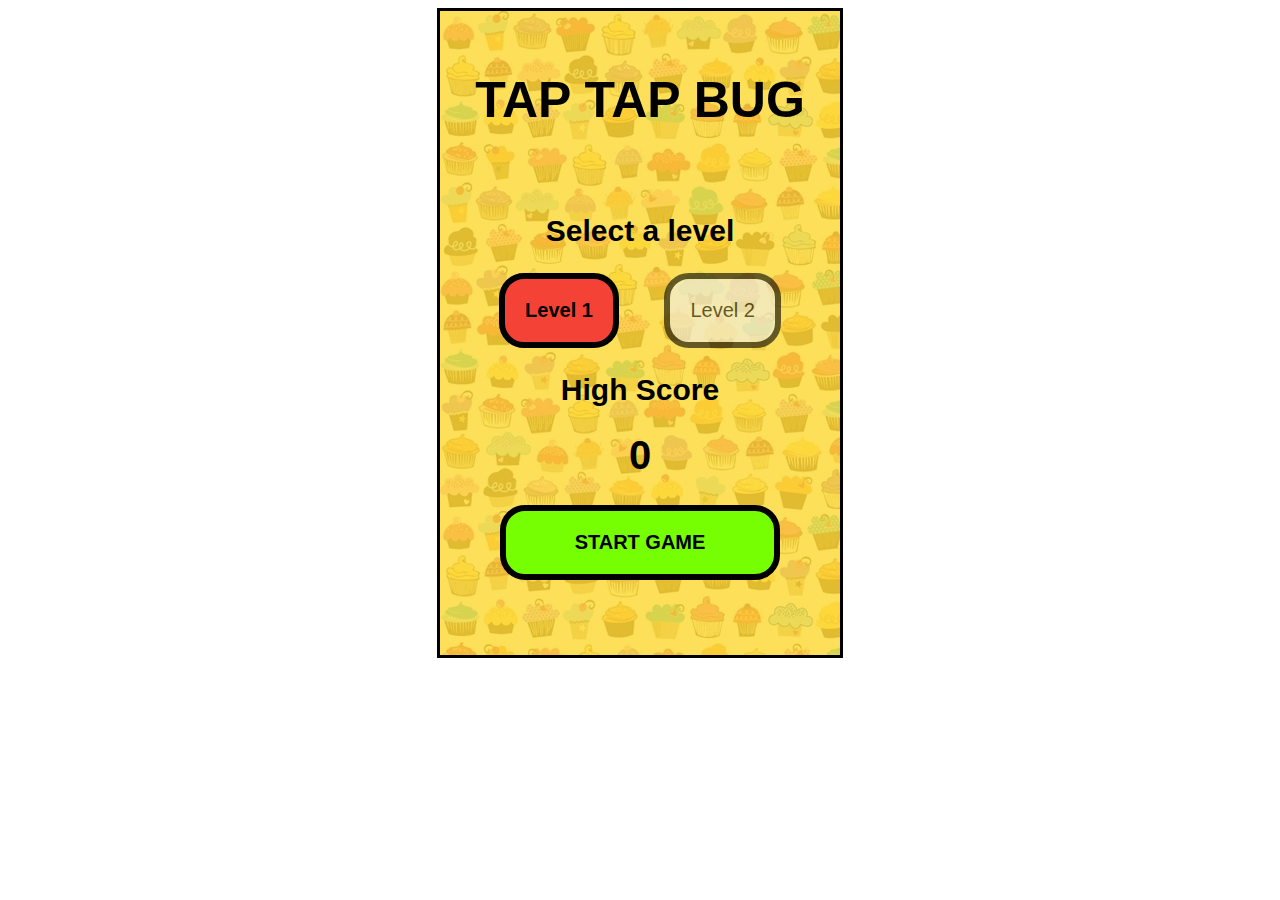
<file: index.html>
<!DOCTYPE html>
<html lang="en">

<head>
    <meta charset="UTF-8">
    <title>TAP TAP BUG</title>
    <link rel="stylesheet" href="./style.css">
</head>

<body>
    <div class="container">
        <div id="div-homePage" class="page ">
            <h1 class="title">TAP TAP BUG</h1>

            <div>
                <h2>Select a level</h2>
            </div>

            <div>
                <button id="btn-Level1" class="btn active btn-level" value="1"> Level 1 </button>
                <button id="btn-Level2" class="btn fade btn-level" value="2"> Level 2 </button>
            </div>

            <div>
                <h2>High Score</h2>
                <h1 id="h1-highScore">0</h1>
            </div>

            <button id="btn-startGame" class="btn btn-startGame"> START GAME </button>
        </div>

        <div id="div-gamePage" class="page hide">
            <div class="status-bar">
                <div class="clock"><span id="span-timerContent">0</span>
                    <label>sec</label>
                </div>
                <div class="command">
                    <button id="btn-gameCommand" class="btn">&#10074;&#10074;</button>
                </div>
                <div class="score">
                    <label>Score: </label><span id="score-content">00</span>
                </div>
            </div>

            <div id="div-levelStarting" class="pop-up hide">
                <h1 id="h1-levelStating">LEVEL 1</h1>
                <h1 id="h1-endGame">GAME OVER</h1>
            </div>            
            <div id="div-countDown" class="pop-up pop-up-count-down hide">
                <h1 id="h1-countDown">1</h1>
            </div>            
            
            <div id="div-pauseGame" class="pop-up hide pop-up-button">
                <button id="btn-pauseGameContinue" class="btn btn-startGame" value="1"> Continue </button>
                <button id="btn-pauseGameExit" class="btn btn-red" value="2"> Exit </button>
            </div>
            
            <div id="div-endGameButton" class="pop-up hide pop-up-button">
                <button id="btn-endGameButtonRetry" class="btn btn-startGame" value="1"> Retry </button>
                <button id="btn-endGameBackToMenu" class="btn btn-red" value="2"> Back To Menu </button>
            </div>
            
            <canvas id="game-canvas"></canvas>

        </div>
    </div>

    <script src="./myLib.js "></script>
    <script src="./food.js "></script>
    <script src="./bug.js "></script>
    <script src="./gameScript.js "></script>
    <script src="./homeScript.js "></script>
</body>

</html>
</file>
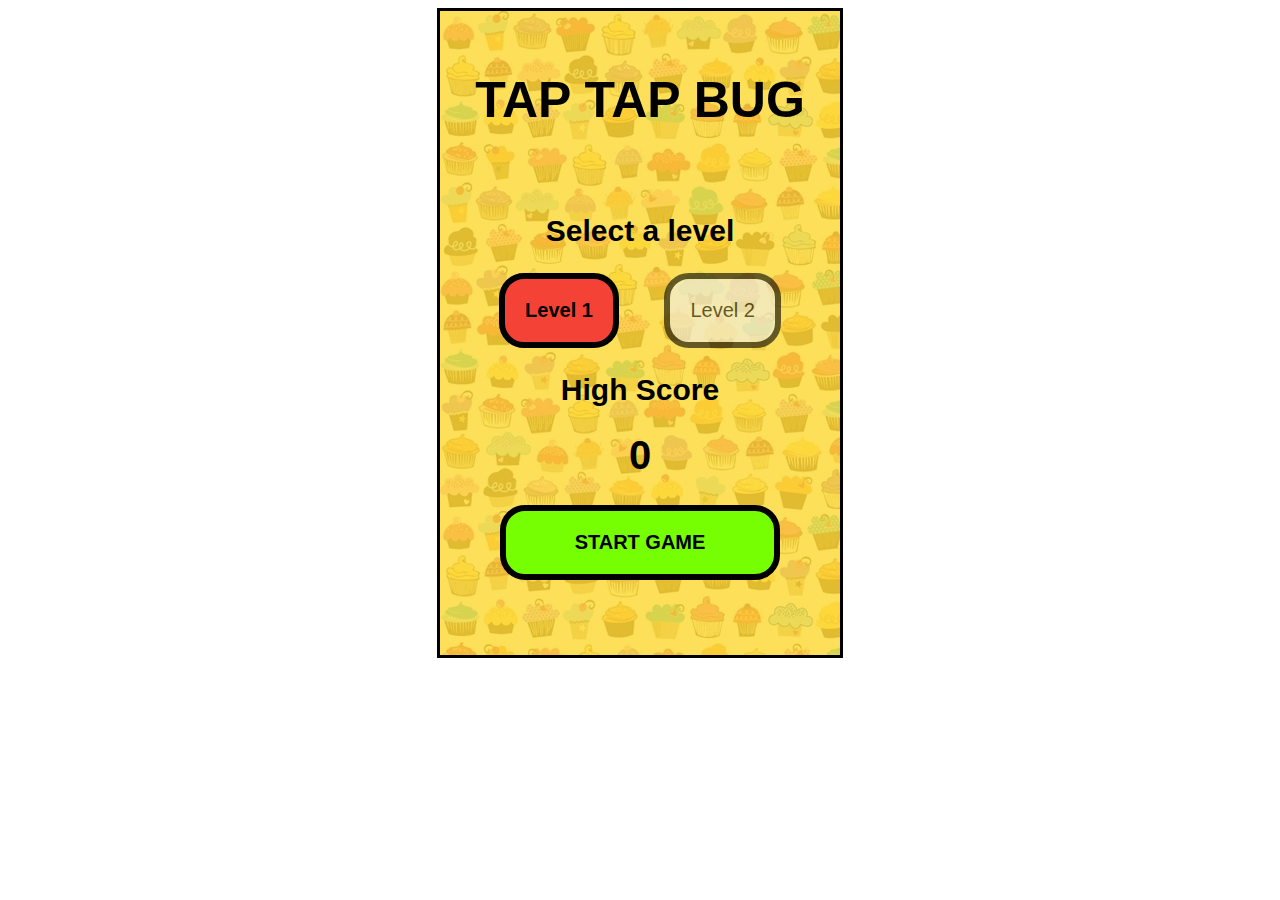
<file: a2.html>
<!DOCTYPE html>
<html lang="en">

<head>
    <meta charset="UTF-8">
    <title>TAP TAP BUG</title>
    <link rel="stylesheet" href="./styles/style.css">
</head>

<body>
    <div class="container">
        <div id="div-homePage" class="page ">
            <h1 class="title">TAP TAP BUG</h1>

            <div>
                <h2>Select a level</h2>
            </div>

            <div>
                <button id="btn-Level1" class="btn active btn-level" value="1"> Level 1 </button>
                <button id="btn-Level2" class="btn fade btn-level" value="2"> Level 2 </button>
            </div>

            <div>
                <h2>High Score</h2>
                <h1 id="h1-highScore">0</h1>
            </div>

            <button id="btn-startGame" class="btn btn-startGame"> START GAME </button>
        </div>

        <div id="div-gamePage" class="page hide">
            <div class="status-bar">
                <div class="clock"><span id="span-timerContent">0</span>
                    <label>sec</label>
                </div>
                <div class="command">
                    <button id="btn-gameCommand" class="btn">&#10074;&#10074;</button>
                </div>
                <div class="score">
                    <label>Score: </label><span id="score-content">00</span>
                </div>
            </div>

            <div id="div-levelStarting" class="pop-up hide">
                <h1 id="h1-levelStating">LEVEL 1</h1>
                <h1 id="h1-endGame">GAME OVER</h1>
            </div>            
            <div id="div-countDown" class="pop-up pop-up-count-down hide">
                <h1 id="h1-countDown">1</h1>
            </div>            
            
            <div id="div-pauseGame" class="pop-up hide pop-up-button">
                <button id="btn-pauseGameContinue" class="btn btn-startGame" value="1"> Continue </button>
                <button id="btn-pauseGameExit" class="btn btn-red" value="2"> Exit </button>
            </div>
            
            <div id="div-endGameButton" class="pop-up hide pop-up-button">
                <button id="btn-endGameButtonRetry" class="btn btn-startGame" value="1"> Retry </button>
                <button id="btn-endGameBackToMenu" class="btn btn-red" value="2"> Back To Menu </button>
            </div>
            
            <canvas id="game-canvas"></canvas>

        </div>
    </div>

    <script src="./scripts/myLib.js "></script>
    <script src="./scripts/food.js "></script>
    <script src="./scripts/bug.js "></script>
    <script src="./scripts/gameScript.js "></script>
    <script src="./scripts/homeScript.js "></script>
</body>

</html>
</file>
<file: style.css>
/* This is for laptops,non-retina screens. Information was taken from 
https://css-tricks.com/snippets/css/media-queries-for-standard-devices*/
@media screen and (min-width: 1200px) and (max-width: 1600px) and (-webkit-min-device-pixel-ratio: 1){
    .container{
    	font-family: "Trebuchet MS", Helvetica, sans-serif;
    	font-size: 20px;
        
        width: 400px;
        height: 644px; /* canvas + infobar */
    	margin: 0 auto;
        border: solid;
        background-image: url("./background.jpg");
    }

    .title{
    	font-family: "Comic Sans MS", cursive, sans-serif;
    	font-size: 50px;
    	padding: 60px 0;
    	margin: 0;    
    }

    .page{
        height: 100%;
    }

    #div-gamePage{
        background: #FFF59D;
    }

    #div-homePage{
        background: rgba(253, 216, 53, .8);
        text-align: center;
    }

    .btn{
    	padding: 20px;
    	font-size: 100%;
    	color: black;
        border: 6px solid;
        border-radius: 25px;
        cursor: pointer;
        margin-left: 20px;
        margin-right: 20px;
    }

    .btn.fade{
        opacity: 0.6;    
    }

    .btn.active{
        background: #F44336;
        font-weight: bold;
        animation: button-pulse 1s linear infinite;
    }

    .btn:hover{
    	animation: button-pulse 1s linear infinite;
    }
        
    .btn:focus{
    	animation: button-pulse 1s linear infinite;
    }


    @keyframes button-pulse{
    	from { transform: scale(1); }
    	50% { transform: scale(1.1); }
    	to { transform: scale(1); }
    }

    .btn#btn-startGame{
        width: 70%;
        margin: 0; 
    }

    .btn.btn-startGame{
        background: #76FF03;
        font-weight: bold;
    }

    .btn.btn-red{
        font-weight: bold;
        background: #F44336;
    }

    .hide{
        display: none;
    }

    .status-bar{
        height: 44px;
        
        background: #3F51B5;
        font-weight: bold;
        color: white;
    }

    .status-bar > .clock{
        width: 30%;
        float: left;
        padding-top: 10px;
        text-align: center;
    }

    .status-bar > .score{
        width: 30%;    
        float: left;
        padding-top: 10px;
        text-align: center;
    }

    .status-bar > .command{
        width: 40%;
        float: left;
        text-align: center;
        padding-top: 2px;
    }

    #btn-gameCommand{
        padding: 10px;
    	font-size: 50%;
    	color: black;
        font-weight: bold;
        border: 3px solid;
        border-radius: 25px;
        cursor: pointer;
        width: 50%;
            
    }

    .pop-up{
        font-family: Courier New, Courier, monospace;
        letter-spacing: 3px; 
        width: 80%;
        text-align: center;
        margin: 10%;
        color: white;
        background-color: #3F51B5;
        margin-top: 40%;
        box-shadow: 10px 10px 5px #888888;
    }

    .pop-up.pop-up-count-down{
        margin: 10%;
        font-family: fantasy;
        font-size: 300%;     
        color: black;
        background-color: transparent;
        box-shadow: none;
    }

    .pop-up.pop-up-button{
        width: 100%;
        margin: 0%;
        float: left;
        color: black;
        background-color: transparent;
        box-shadow: none;
    }
}
/*This is for laptops, retina screens. Information was taken from https://css-tricks.com/snippets/css/media-queries-for-standard-devices/*/
@media screen and (min-width: 1200px) and (max-width: 1600px) and (-webkit-min-device-pixel-ratio: 2)and (min-resolution: 192dpi) { 
    .container{
        font-family: "Trebuchet MS", Helvetica, sans-serif;
        font-size: 20px;
        
        width: 400px;
        height: 644px; /* canvas + infobar */
        margin: 0 auto;
        border: solid;
        background-image: url("./background.jpg");
    }

    .title{
        font-family: "Comic Sans MS", cursive, sans-serif;
        font-size: 50px;
        padding: 60px 0;
        margin: 0;    
    }

    .page{
        height: 100%;
    }

    #div-gamePage{
        background: #FFF59D;
    }

    #div-homePage{
        background: rgba(253, 216, 53, .8);
        text-align: center;
    }

    .btn{
        padding: 20px;
        font-size: 100%;
        color: black;
        border: 6px solid;
        border-radius: 25px;
        cursor: pointer;
        margin-left: 20px;
        margin-right: 20px;
    }

    .btn.fade{
        opacity: 0.6;    
    }

    .btn.active{
        background: #F44336;
        font-weight: bold;
        animation: button-pulse 1s linear infinite;
    }

    .btn:hover{
        animation: button-pulse 1s linear infinite;
    }
        
    .btn:focus{
        animation: button-pulse 1s linear infinite;
    }


    @keyframes button-pulse{
        from { transform: scale(1); }
        50% { transform: scale(1.1); }
        to { transform: scale(1); }
    }

    .btn#btn-startGame{
        width: 70%;
        margin: 0; 
    }

    .btn.btn-startGame{
        background: #76FF03;
        font-weight: bold;
    }

    .btn.btn-red{
        font-weight: bold;
        background: #F44336;
    }

    .hide{
        display: none;
    }

    .status-bar{
        height: 44px;
        
        background: #3F51B5;
        font-weight: bold;
        color: white;
    }

    .status-bar > .clock{
        width: 30%;
        float: left;
        padding-top: 10px;
        text-align: center;
    }

    .status-bar > .score{
        width: 30%;    
        float: left;
        padding-top: 10px;
        text-align: center;
    }

    .status-bar > .command{
        width: 40%;
        float: left;
        text-align: center;
        padding-top: 2px;
    }

    #btn-gameCommand{
        padding: 10px;
        font-size: 50%;
        color: black;
        font-weight: bold;
        border: 3px solid;
        border-radius: 25px;
        cursor: pointer;
        width: 50%;
            
    }

    .pop-up{
        font-family: Courier New, Courier, monospace;
        letter-spacing: 3px; 
        width: 80%;
        text-align: center;
        margin: 10%;
        color: white;
        background-color: #3F51B5;
        margin-top: 40%;
        box-shadow: 10px 10px 5px #888888;
    }

    .pop-up.pop-up-count-down{
        margin: 10%;
        font-family: fantasy;
        font-size: 300%;     
        color: black;
        background-color: transparent;
        box-shadow: none;
    }

    .pop-up.pop-up-button{
        width: 100%;
        margin: 0%;
        float: left;
        color: black;
        background-color: transparent;
        box-shadow: none;
    }
}
/* Thiis is for all screens for tablets and phones. Information is taken from https://css-tricks.com/snippets/css/media-queries-for-standard-devices/*/
@media (min-width: 320px) and (max-width: 1280px) {
    .container{
        font-family: "Trebuchet MS", Helvetica, sans-serif;
        font-size: 20px;
        
        width: 400px;
        height: 644px; /* canvas + infobar */
        margin: 0 auto;
        border: solid;
        background-image: url("./background.jpg");
    }

    .title{
        font-family: "Comic Sans MS", cursive, sans-serif;
        font-size: 50px;
        padding: 60px 0;
        margin: 0;    
    }

    .page{
        height: 100%;
    }

    #div-gamePage{
        background: #FFF59D;
    }

    #div-homePage{
        background: rgba(253, 216, 53, .8);
        text-align: center;
    }

    .btn{
        padding: 20px;
        font-size: 100%;
        color: black;
        border: 6px solid;
        border-radius: 25px;
        cursor: pointer;
        margin-left: 20px;
        margin-right: 20px;
    }

    .btn.fade{
        opacity: 0.6;    
    }

    .btn.active{
        background: #F44336;
        font-weight: bold;
        animation: button-pulse 1s linear infinite;
    }

    .btn:hover{
        animation: button-pulse 1s linear infinite;
    }
        
    .btn:focus{
        animation: button-pulse 1s linear infinite;
    }


    @keyframes button-pulse{
        from { transform: scale(1); }
        50% { transform: scale(1.1); }
        to { transform: scale(1); }
    }

    .btn#btn-startGame{
        width: 70%;
        margin: 0; 
    }

    .btn.btn-startGame{
        background: #76FF03;
        font-weight: bold;
    }

    .btn.btn-red{
        font-weight: bold;
        background: #F44336;
    }

    .hide{
        display: none;
    }

    .status-bar{
        height: 44px;
        
        background: #3F51B5;
        font-weight: bold;
        color: white;
    }

    .status-bar > .clock{
        width: 30%;
        float: left;
        padding-top: 10px;
        text-align: center;
    }

    .status-bar > .score{
        width: 30%;    
        float: left;
        padding-top: 10px;
        text-align: center;
    }

    .status-bar > .command{
        width: 40%;
        float: left;
        text-align: center;
        padding-top: 2px;
    }

    #btn-gameCommand{
        padding: 10px;
        font-size: 50%;
        color: black;
        font-weight: bold;
        border: 3px solid;
        border-radius: 25px;
        cursor: pointer;
        width: 50%;
            
    }

    .pop-up{
        font-family: Courier New, Courier, monospace;
        letter-spacing: 3px; 
        width: 80%;
        text-align: center;
        margin: 10%;
        color: white;
        background-color: #3F51B5;
        margin-top: 40%;
        box-shadow: 10px 10px 5px #888888;
    }

    .pop-up.pop-up-count-down{
        margin: 10%;
        font-family: fantasy;
        font-size: 300%;     
        color: black;
        background-color: transparent;
        box-shadow: none;
    }

    .pop-up.pop-up-button{
        width: 100%;
        margin: 0%;
        float: left;
        color: black;
        background-color: transparent;
        box-shadow: none;
    }
}
</file>
<file: styles/style.css>
/* This is for laptops,non-retina screens. Information was taken from 
https://css-tricks.com/snippets/css/media-queries-for-standard-devices*/
@media screen and (min-width: 1200px) and (max-width: 1600px) and (-webkit-min-device-pixel-ratio: 1){
    .container{
    	font-family: "Trebuchet MS", Helvetica, sans-serif;
    	font-size: 20px;
        
        width: 400px;
        height: 644px; /* canvas + infobar */
    	margin: 0 auto;
        border: solid;
        background-image: url("./../images/background.jpg");
    }

    .title{
    	font-family: "Comic Sans MS", cursive, sans-serif;
    	font-size: 50px;
    	padding: 60px 0;
    	margin: 0;    
    }

    .page{
        height: 100%;
    }

    #div-gamePage{
        background: #FFF59D;
    }

    #div-homePage{
        background: rgba(253, 216, 53, .8);
        text-align: center;
    }

    .btn{
    	padding: 20px;
    	font-size: 100%;
    	color: black;
        border: 6px solid;
        border-radius: 25px;
        cursor: pointer;
        margin-left: 20px;
        margin-right: 20px;
    }

    .btn.fade{
        opacity: 0.6;    
    }

    .btn.active{
        background: #F44336;
        font-weight: bold;
        animation: button-pulse 1s linear infinite;
    }

    .btn:hover{
    	animation: button-pulse 1s linear infinite;
    }
        
    .btn:focus{
    	animation: button-pulse 1s linear infinite;
    }


    @keyframes button-pulse{
    	from { transform: scale(1); }
    	50% { transform: scale(1.1); }
    	to { transform: scale(1); }
    }

    .btn#btn-startGame{
        width: 70%;
        margin: 0; 
    }

    .btn.btn-startGame{
        background: #76FF03;
        font-weight: bold;
    }

    .btn.btn-red{
        font-weight: bold;
        background: #F44336;
    }

    .hide{
        display: none;
    }

    .status-bar{
        height: 44px;
        
        background: #3F51B5;
        font-weight: bold;
        color: white;
    }

    .status-bar > .clock{
        width: 30%;
        float: left;
        padding-top: 10px;
        text-align: center;
    }

    .status-bar > .score{
        width: 30%;    
        float: left;
        padding-top: 10px;
        text-align: center;
    }

    .status-bar > .command{
        width: 40%;
        float: left;
        text-align: center;
        padding-top: 2px;
    }

    #btn-gameCommand{
        padding: 10px;
    	font-size: 50%;
    	color: black;
        font-weight: bold;
        border: 3px solid;
        border-radius: 25px;
        cursor: pointer;
        width: 50%;
            
    }

    .pop-up{
        font-family: Courier New, Courier, monospace;
        letter-spacing: 3px; 
        width: 80%;
        text-align: center;
        margin: 10%;
        color: white;
        background-color: #3F51B5;
        margin-top: 40%;
        box-shadow: 10px 10px 5px #888888;
    }

    .pop-up.pop-up-count-down{
        margin: 10%;
        font-family: fantasy;
        font-size: 300%;     
        color: black;
        background-color: transparent;
        box-shadow: none;
    }

    .pop-up.pop-up-button{
        width: 100%;
        margin: 0%;
        float: left;
        color: black;
        background-color: transparent;
        box-shadow: none;
    }
}
/*This is for laptops, retina screens. Information was taken from https://css-tricks.com/snippets/css/media-queries-for-standard-devices/*/
@media screen and (min-width: 1200px) and (max-width: 1600px) and (-webkit-min-device-pixel-ratio: 2)and (min-resolution: 192dpi) { 
    .container{
        font-family: "Trebuchet MS", Helvetica, sans-serif;
        font-size: 20px;
        
        width: 400px;
        height: 644px; /* canvas + infobar */
        margin: 0 auto;
        border: solid;
        background-image: url("./../images/background.jpg");
    }

    .title{
        font-family: "Comic Sans MS", cursive, sans-serif;
        font-size: 50px;
        padding: 60px 0;
        margin: 0;    
    }

    .page{
        height: 100%;
    }

    #div-gamePage{
        background: #FFF59D;
    }

    #div-homePage{
        background: rgba(253, 216, 53, .8);
        text-align: center;
    }

    .btn{
        padding: 20px;
        font-size: 100%;
        color: black;
        border: 6px solid;
        border-radius: 25px;
        cursor: pointer;
        margin-left: 20px;
        margin-right: 20px;
    }

    .btn.fade{
        opacity: 0.6;    
    }

    .btn.active{
        background: #F44336;
        font-weight: bold;
        animation: button-pulse 1s linear infinite;
    }

    .btn:hover{
        animation: button-pulse 1s linear infinite;
    }
        
    .btn:focus{
        animation: button-pulse 1s linear infinite;
    }


    @keyframes button-pulse{
        from { transform: scale(1); }
        50% { transform: scale(1.1); }
        to { transform: scale(1); }
    }

    .btn#btn-startGame{
        width: 70%;
        margin: 0; 
    }

    .btn.btn-startGame{
        background: #76FF03;
        font-weight: bold;
    }

    .btn.btn-red{
        font-weight: bold;
        background: #F44336;
    }

    .hide{
        display: none;
    }

    .status-bar{
        height: 44px;
        
        background: #3F51B5;
        font-weight: bold;
        color: white;
    }

    .status-bar > .clock{
        width: 30%;
        float: left;
        padding-top: 10px;
        text-align: center;
    }

    .status-bar > .score{
        width: 30%;    
        float: left;
        padding-top: 10px;
        text-align: center;
    }

    .status-bar > .command{
        width: 40%;
        float: left;
        text-align: center;
        padding-top: 2px;
    }

    #btn-gameCommand{
        padding: 10px;
        font-size: 50%;
        color: black;
        font-weight: bold;
        border: 3px solid;
        border-radius: 25px;
        cursor: pointer;
        width: 50%;
            
    }

    .pop-up{
        font-family: Courier New, Courier, monospace;
        letter-spacing: 3px; 
        width: 80%;
        text-align: center;
        margin: 10%;
        color: white;
        background-color: #3F51B5;
        margin-top: 40%;
        box-shadow: 10px 10px 5px #888888;
    }

    .pop-up.pop-up-count-down{
        margin: 10%;
        font-family: fantasy;
        font-size: 300%;     
        color: black;
        background-color: transparent;
        box-shadow: none;
    }

    .pop-up.pop-up-button{
        width: 100%;
        margin: 0%;
        float: left;
        color: black;
        background-color: transparent;
        box-shadow: none;
    }
}
/* Thiis is for all screens for tablets and phones. Information is taken from https://css-tricks.com/snippets/css/media-queries-for-standard-devices/*/
@media (min-width: 320px) and (max-width: 1280px) {
    .container{
        font-family: "Trebuchet MS", Helvetica, sans-serif;
        font-size: 20px;
        
        width: 400px;
        height: 644px; /* canvas + infobar */
        margin: 0 auto;
        border: solid;
        background-image: url("./../images/background.jpg");
    }

    .title{
        font-family: "Comic Sans MS", cursive, sans-serif;
        font-size: 50px;
        padding: 60px 0;
        margin: 0;    
    }

    .page{
        height: 100%;
    }

    #div-gamePage{
        background: #FFF59D;
    }

    #div-homePage{
        background: rgba(253, 216, 53, .8);
        text-align: center;
    }

    .btn{
        padding: 20px;
        font-size: 100%;
        color: black;
        border: 6px solid;
        border-radius: 25px;
        cursor: pointer;
        margin-left: 20px;
        margin-right: 20px;
    }

    .btn.fade{
        opacity: 0.6;    
    }

    .btn.active{
        background: #F44336;
        font-weight: bold;
        animation: button-pulse 1s linear infinite;
    }

    .btn:hover{
        animation: button-pulse 1s linear infinite;
    }
        
    .btn:focus{
        animation: button-pulse 1s linear infinite;
    }


    @keyframes button-pulse{
        from { transform: scale(1); }
        50% { transform: scale(1.1); }
        to { transform: scale(1); }
    }

    .btn#btn-startGame{
        width: 70%;
        margin: 0; 
    }

    .btn.btn-startGame{
        background: #76FF03;
        font-weight: bold;
    }

    .btn.btn-red{
        font-weight: bold;
        background: #F44336;
    }

    .hide{
        display: none;
    }

    .status-bar{
        height: 44px;
        
        background: #3F51B5;
        font-weight: bold;
        color: white;
    }

    .status-bar > .clock{
        width: 30%;
        float: left;
        padding-top: 10px;
        text-align: center;
    }

    .status-bar > .score{
        width: 30%;    
        float: left;
        padding-top: 10px;
        text-align: center;
    }

    .status-bar > .command{
        width: 40%;
        float: left;
        text-align: center;
        padding-top: 2px;
    }

    #btn-gameCommand{
        padding: 10px;
        font-size: 50%;
        color: black;
        font-weight: bold;
        border: 3px solid;
        border-radius: 25px;
        cursor: pointer;
        width: 50%;
            
    }

    .pop-up{
        font-family: Courier New, Courier, monospace;
        letter-spacing: 3px; 
        width: 80%;
        text-align: center;
        margin: 10%;
        color: white;
        background-color: #3F51B5;
        margin-top: 40%;
        box-shadow: 10px 10px 5px #888888;
    }

    .pop-up.pop-up-count-down{
        margin: 10%;
        font-family: fantasy;
        font-size: 300%;     
        color: black;
        background-color: transparent;
        box-shadow: none;
    }

    .pop-up.pop-up-button{
        width: 100%;
        margin: 0%;
        float: left;
        color: black;
        background-color: transparent;
        box-shadow: none;
    }
}
</file>
